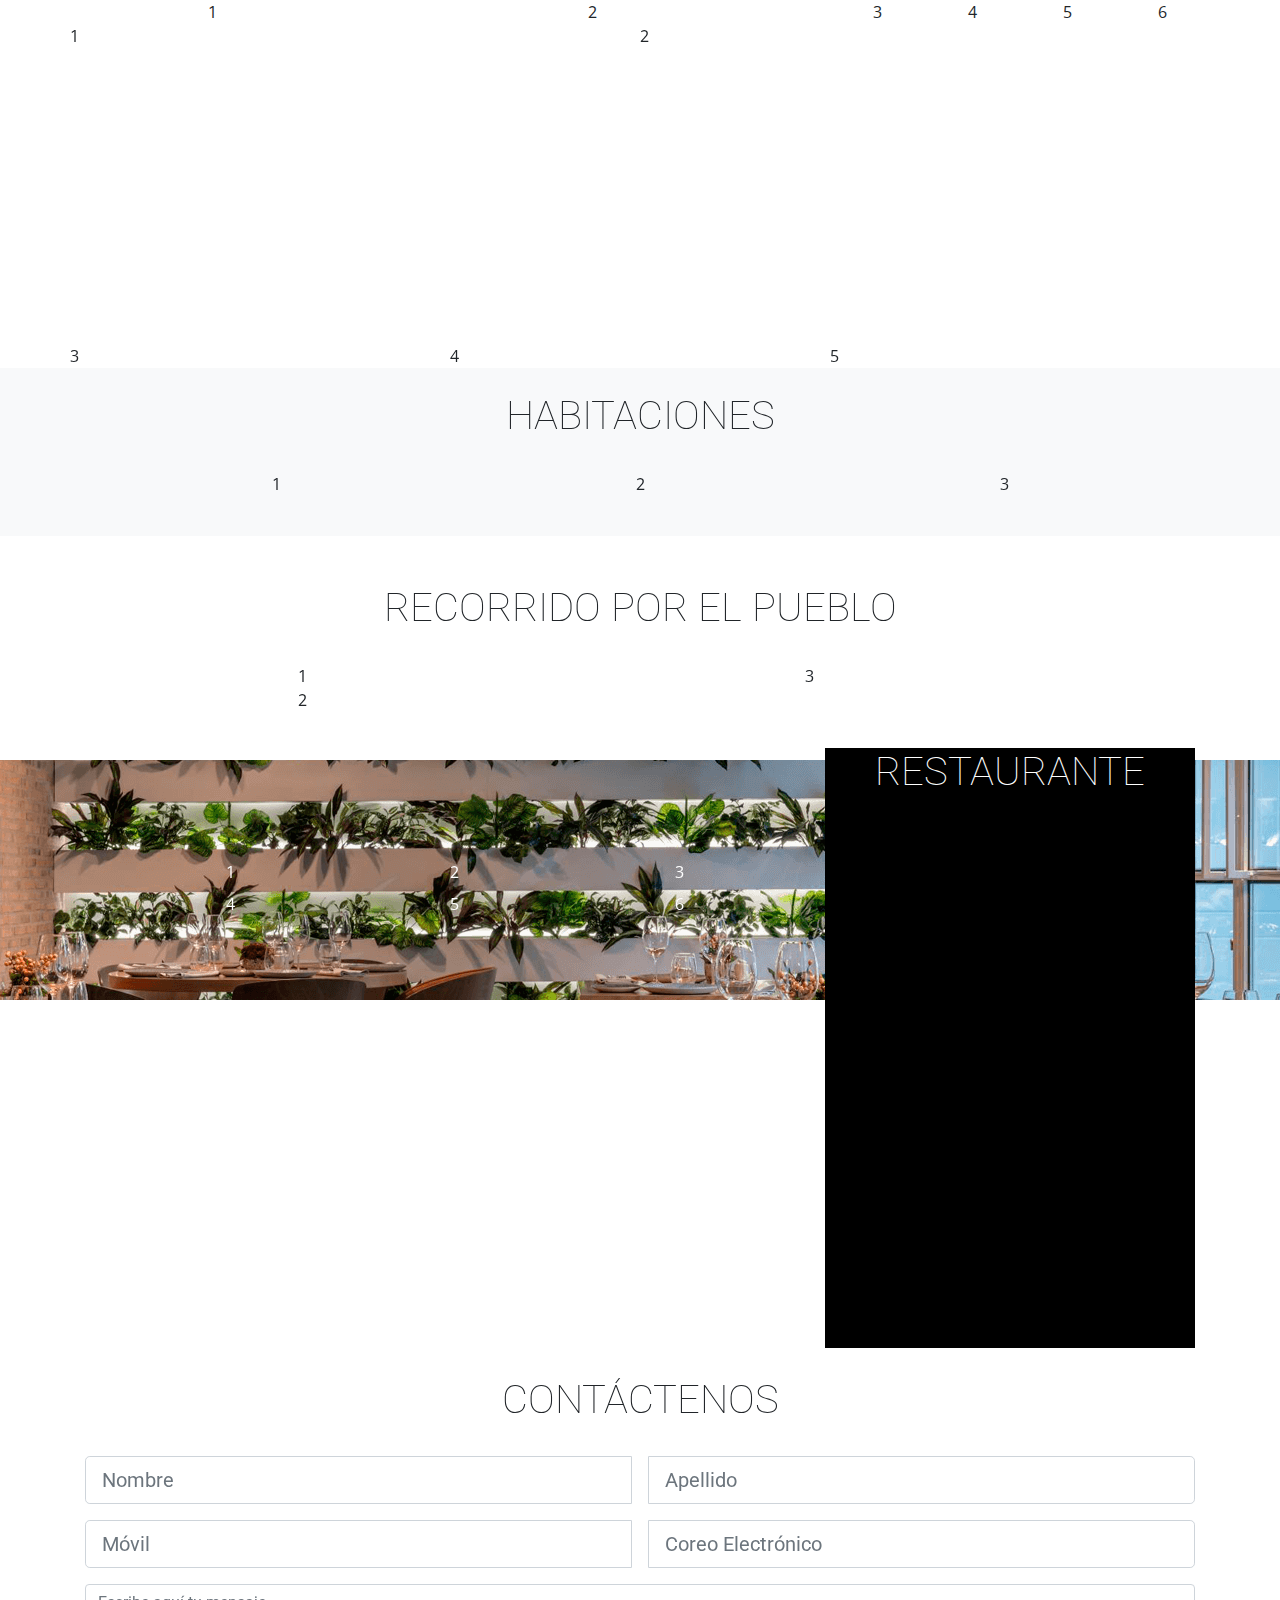
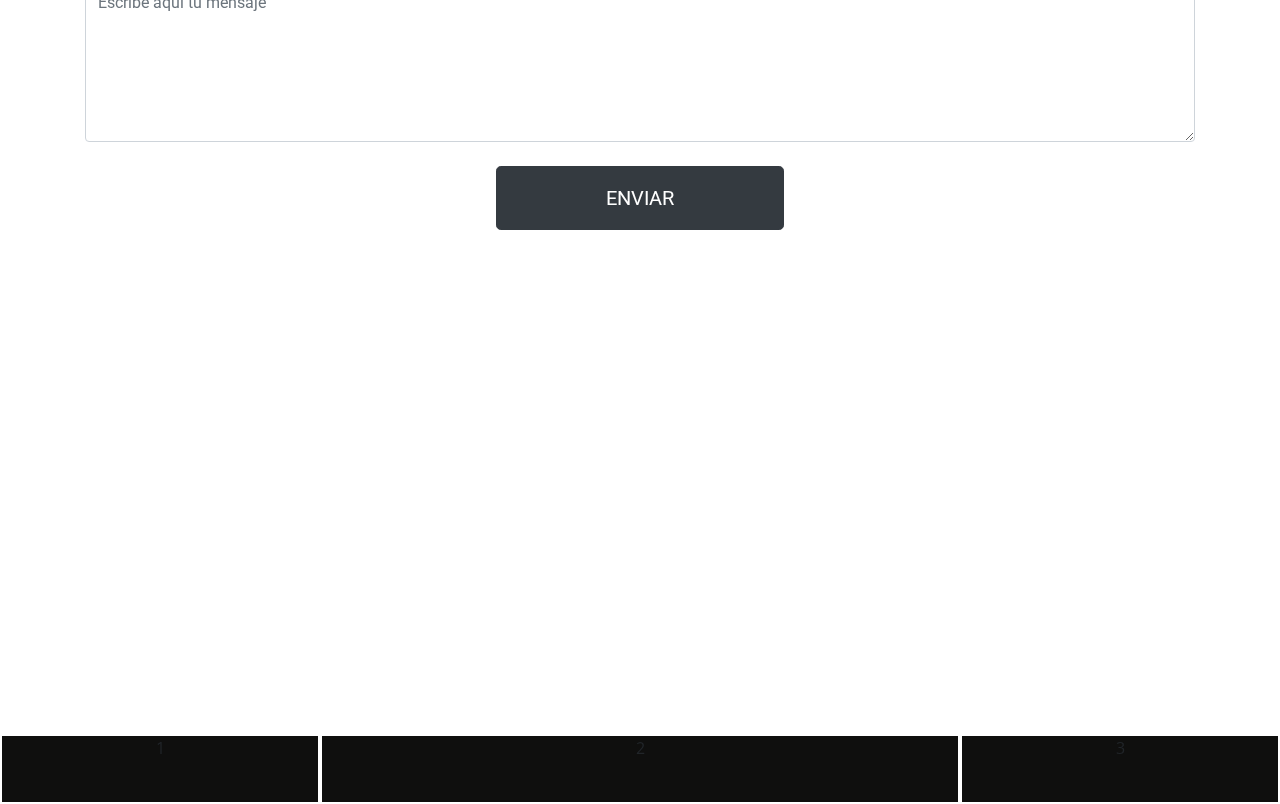
<file: index-maquetado.html>
<!DOCTYPE html>
<html lang="en">
<head>
    <meta charset="UTF-8">
    <meta name="viewport" content="width=device-width, initial-scale=1.0">
    <meta http-equiv="X-UA-Compatible" content="ie=edge">
    <title>Hotel Portobelo</title>
    <link rel="icon" href="img/icono.jpg">

    <!-- VINCULO CSS-->
    <link rel="stylesheet" href="https://stackpath.bootstrapcdn.com/bootstrap/4.3.1/css/bootstrap.min.css">
    <link href="https://fonts.googleapis.com/css?family=Roboto&display=swap" rel="stylesheet"> 
    <link href="https://fonts.googleapis.com/css?family=Open+Sans|Roboto&display=swap" rel="stylesheet"> 
    <link rel="stylesheet" href="css/style.css">

    <!-- VINCULO JAVASCRIPT-->
    <script src="https://code.jquery.com/jquery-3.4.1.min.js"></script>
    <script src="https://cdnjs.cloudflare.com/ajax/libs/popper.js/1.14.7/umd/popper.min.js"></script>
    <script src="https://stackpath.bootstrapcdn.com/bootstrap/4.3.1/js/bootstrap.min.js"></script>
</head>

<body>

<!-- ENCABEZADO-->
<header class="container-fluid bg-white p-0">
    <div class="container p-0">
        <div class="grid-contenedor">
            <div class="grid-item">1</div>
            <div class="grid-item d-none d-lg-block">2</div>
            <div class="grid-item d-none d-lg-block">3</div>
            <div class="grid-item d-none d-lg-block">4</div>
            <div class="grid-item d-none d-lg-block">5</div>
            <div class="grid-item">6</div>
        </div>
    </div>
</header>

<!-- BANNER-->
<div class="banner container-fluid">1</div>

<!-- PLANES-->
<div class="planes container-fluid bg-white p-0">
    <div class="container p-0">
        <div class="grid-contenedor">
            <div class="grid-item">1</div>
            <div class="grid-item d-none d-lg-block">2</div>
            <div class="grid-item d-none d-lg-block">3</div>
            <div class="grid-item d-none d-lg-block">4</div>
            <div class="grid-item d-none d-lg-block">5</div>
        </div>
    </div>
</div>

<!-- HABITACIONES-->
<div class="habitaciones container-fluid bg-light">
    <div class="container">
        <h1 class="pt-4 text-center">HABITACIONES</h1>
        <div class="row p-4 text-center">
            <div class="col-12 col-lg-4 pb-3 px-0 px-lg-3">
                <main>1</main>
            </div>
            <div class="col-12 col-lg-4 pb-3 px-0 px-lg-3">
                <main>2</main>
            </div>
            <div class="col-12 col-lg-4 pb-3 px-0 px-lg-3">
                <main>3</main>
            </div>
        </div>
    </div>
</div>

<!-- PLANES MOVIL-->
<div class="d-block d-lg-none planesMovil bg-white">
    <h1 class="text-center py-3">PLANES</h1> 
    <div class="grid-contenedor px-5">
        <div class="grid-item">1</div>
    </div>   
</div>

<!--RECORRIDO POR EL PUEBLO-->
<div class="recorridoPueblo container-fluid bg-white">
    <div class="container">
        <h1 class="pt-5 text-center">RECORRIDO POR EL PUEBLO</h1>
        <div class="grid-contenedor pt-4 pb-5 px-0 px-lg-5">
            <div class="grid-item">1</div>
            <div class="grid-item">2</div>
            <div class="grid-item d-none d-lg-block">3</div>
        </div>
    </div>
</div>

<!--RESTAURANTE-->
<div class="fondoRestaurante container-fluid bg-dark">

</div>

<div class="restaurante container-fluid pt-5">
    <div class="container">
        <div class="grid-contenedor">
            <div class="grid-item d-none d-lg-block">
                <div class="carta row p-5">
                    <div class="col-4 text-center p-1">1</div>
                    <div class="col-4 text-center p-1">2</div>
                    <div class="col-4 text-center p-1">3</div>

                    <div class="col-4 text-center p-1">4</div>
                    <div class="col-4 text-center p-1">5</div>
                    <div class="col-4 text-center p-1">6</div>
                </div>
            </div>
            <div class="grid-item">
                <h1>RESTAURANTE</h1>
            </div>
        </div>
    </div>
</div>

<!--CONTACTANOS-->
<div class="contactenos container-fluid bg-white py-4">
    <div class="container text-center">
        <h1 class="py-sm-4">CONTÁCTENOS</h1>
        <form>
            <div class="input-group input-group-lg">
                <input type="text" class="form-control mb-3 mr-2 form-control-lg" placeholder="Nombre">
                <input type="text" class="form-control mb-3 ml-2 form-control-lg" placeholder="Apellido">
            </div>
            <div class="input-group input-group-lg">
                <input type="text" class="form-control mb-3 mr-2 form-control-lg" placeholder="Móvil">
                <input type="text" class="form-control mb-3 ml-2 form-control-lg" placeholder="Coreo Electrónico">
            </div>
            <textarea class="form-control" rows="6" placeholder="Escribe aquí tu mensaje"></textarea>
            <input class="btn btn-dark my-4 btn-lg py-3 text-uppercase" value="Enviar">
        </form>
    </div>
</div>

<!--MAPA-->
<div class="mapa container-fluid bg-white p-0">
    <iframe src="https://www.google.com/maps/embed?pb=!1m18!1m12!1m3!1d119108.90520194553!2d-86.85636619964892!3d21.106454068056546!2m3!1f0!2f0!3f0!3m2!1i1024!2i768!4f13.1!3m3!1m2!1s0x8f4c28d9b1232d4b%3A0x919068539adfb1da!2sHotel%20Casa%20Maya!5e0!3m2!1ses!2smx!4v1568911153258!5m2!1ses!2smx" width="100%" height="450" frameborder="0" style="border:0;" allowfullscreen=""></iframe>
</div>
<div class="info">

</div>

<!--PIE DE PAGINA-->
<footer class="container-fluid p-0">
    <div class="grid-contenedor">
        <div class="grid-item d-none d-lg-block">1</div>
        <div class="grid-item d-none d-lg-block">2</div>
        <div class="grid-item">3</div>
    </div>
</footer>

</body>
</html>
</file>
<file: css/style.css>
/* ESTILO GLOBAL*/
* {
    font-family: 'Open Sans', sans-serif;
}

h1,
h2,
h3,
h4,
h5,
h6,
input,
textarea,
select,
button {
    font-family: 'Roboto', sans-serif;
    font-weight: 100;
}

ul ol {
    list-style: none;
}

a:visited,
a:link,
a:focus,
a:hover,
a,
:active {
    list-style: none;
    text-decoration: none;
}

/*ENCABEZADO*/
header {
    position: fixed;
    top: 0;
    z-index: 3;
}

header .grid-contenedor {
    display: grid;
    grid-template-columns: 3fr 5fr 1fr 1fr 1fr 1fr;
}

header .grid-item {
    text-align: center;

}

header .bloqueReservas {
    position: relative;
}

header .bloqueReservas .reserva-campana {
    background: gray;
    cursor: pointer;
}

header .bloqueReservas .fa-bell {
    font-size: 25px;
    color: #b7f5ed;
}

header .bloqueReservas .fa-caret-square-down,
header .bloqueReservas .fa-caret-square-up {
    font-size: 25px;
    color: #b7f5ed;
}

header .formReservas {
    position: absolute;
    top: 60px;
    width: 350px;
    height: auto;
    left: 0px;
    z-index: 2;
    background: rgba(183, 245, 237, .5);
}

header .formReservas .input-group-lg input,
header .formReservas select {
    font-size: 14px;
}

header .formReservas input[type="button"] {
    background: rgba(31, 30, 29, 0.63);
    font-size: 16px;
}

header .fa-user {
    font-size: 25px;
    color: #808080;
    cursor: pointer;
}

header .idiomas span {
    cursor: pointer;
}

header .botonMenu i {
    font-size: 30px;
    color: #808080;
    cursor: pointer;
}

/*MENU*/
nav.menu {
    position: fixed;
    z-index: 10;
    top: 77px;
    background-color: black;
    display: none;
}

nav.menu li>.nav-link {
    transition: .5s all;
}

nav.menu li:hover>.nav-link {
    background: #22c1cc;
    transition: .5s all;
}

.menuMovil .formReservas input[type="button"] {
    background: #22c1cc;
    font-size: 16px;
}

.menuMovil .formReservas {
    background: rgba(105, 102, 103, 0.815);
    position: relative;
    top: 25px;
}

.menuMovil .nav {
    background: black;
    text-align: center;
}

.menuMovil .nav li:hover>.nav-link {
    background: #cc2222;
}

.menuMovil {
    display: none;
    position: fixed;
    background: rgba(0, 0, 0, .8);
    width: 100%;
    height: 90vh;
    z-index: 2;
    overflow-x: hidden;
}

/*BANNER*/
.banner .fade-slider {
    position: relative;
}

.banner .verMas {
    position: absolute;
    width: 60px;
    line-height: 60px;
    bottom: 5%;
    left: 50%;
    font-size: 30px;
    transform: translate(-50%, 0%);
    cursor: pointer;
}

/*PLANES*/
.planes .grid-contenedor {
    display: grid;
    grid-template-columns: 1fr 1fr 1fr 1fr 1fr 1fr;
}

.planes .grid-item {
    position: relative;
    cursor: pointer;
}

.planes .grid-item:nth-child(1) {
    grid-column: 1 / span 3;
}

.planes .grid-item:nth-child(2) {
    grid-column: 4 / span 3;
    height: 320px;
    overflow: hidden;
}

.planes .grid-item:nth-child(3) {
    grid-column: 1 / span 2;
}

.planes .grid-item:nth-child(4) {
    grid-column: 3 / span 2;
}

.planes .grid-item:nth-child(5) {
    grid-column: 5 / span 2;
}

.planes .grid-item figure {
    position: absolute;
    bottom: -16px;
    left: 0;
    width: 100%;
    height: 100%;
    background: rgba(0, 0, 0, .7);
    color: white;
}

.planes .grid-item figure h1 {
    position: absolute;
    top: 50%;
    left: 50%;
    transform: translate(-50%, -50%);
    font-size: 30px !important;
}

.planesMovil li {
    overflow: hidden;
}

.planesMovil img {
    width: 200px !important;
}

/*HABITACIONES*/
.habitaciones .row div[class*="col"] figure {
    position: relative;
    overflow: hidden;
}

.habitaciones .row div[class*="col"] figure img {
    transform: scale(1, 1);
    transition: 1s all;
}

.habitaciones .row div[class*="col"] figure img:hover {
    transform: scale(1.1, 1.1);
    transition: 1s all;
}

.habitaciones .row div[class*="col"] figure h1 {
    position: absolute;
    top: 45%;
    left: 50%;
    transform: translate(-50%, -50%);
    transition: .3s all;
}

.habitaciones .row div[class*="col"] figure h1:hover {
    filter: invert(100%);
    transition: .3s all;
}

.habitaciones .row div[class*="col"] figure p {
    background: rgba(0, 0, 0, .8);
    color: #ffff;
    padding-left: 0;
    padding-right: 0;
}

.habitaciones .row div[class*="col"] figure h5 {
    color: #777;
}

/*RECORRIDO PUEBLO*/
.recorridoPueblo .grid-contenedor {
    display: grid;
    grid-template-columns: 1fr 2fr;
}

.recorridoPueblo .grid-contenedor h1 {
    font-size: 30px;
}

.recorridoPueblo .grid-item {
    text-align: center;
}

.recorridoPueblo .grid-item:nth-child(1) {
    grid-row: 1 / span 1;
}

.recorridoPueblo .grid-item:nth-child(2) {
    grid-row: 2 / span 1;
}

.recorridoPueblo .grid-item:nth-child(3) {
    grid-row: 1 / span 2;
}

/*RESTAURANTE*/
.fondoRestaurante {
    position: fixed;
    z-index: -1;
    top: 0;
    left: 0;
    height: 1000px;
    background-color: #1bf564;
    background-image: url("../img/restaurante.png");
    background-position: center top;
    background-repeat: repeat-y
}

.restaurante .grid-contenedor {
    display: grid;
    grid-template-columns: 2fr 1fr;
}

.restaurante .grid-item {
    text-align: center;
    color: white;
}

.restaurante .grid-item:nth-child(2) {
    position: relative;
    z-index: 1;
    top: -60px;
    height: 600px;
    background: black;
}

.restaurante .carta div[class*="col"] {
    text-align: center;
}

.restaurante .carta img {
    border: 3px solid white;
}

.contactenos {
    position: relative;
    margin-top: -80px;
}

/*MAPA*/
.mapa {
    position: relative;
}

.mapa .info {
    position: absolute;
    width: 400px;
    right: 10%;
    top: 10%;
    background-color: #1bf564;
    height: 370px;
}

.mapa .info h3 {
    font-weight: bold;
}

/*PIE DE PAGINA*/
footer .grid-contenedor {
    display: grid;
    grid-template-columns: 2fr 4fr 2fr;
}

footer .grid-item {
    background-color: #0f0f0e;
    border: 2px solid white;
    text-align: center;
    height: 70px;
}

/*SCROLL UP*/
#scrollUp {
    bottom: 20px;
    right: 20px;
    width: 50px;
    height: 50px;
    background: url(../img/flecha.jpg)
}

/*TABLET VERTICAL (MD PANTALLAS DE 768PX HACIA ABAJO)*/
@media (max-width:768PX) {
    header .grid-contenedor {
        grid-template-columns: 4fr 1fr;
    }

    .planes .grid-contenedor {
        grid-template-columns: auto;
    }

    .habitaciones .row div[class*="col"] figure p {
        padding-left: 4px;
        padding-right: 4px;
    }

    .recorridoPueblo .grid-contenedor {
        grid-template-columns: 1fr;
    }

    .fondoRestaurante .grid-contenedor {
        grid-template-columns: 1fr;
    }

    .restaurante h1 {
        font-size: 40px;
    }

    .restaurante .grid-item:nth-child(2) {
        height: 450px;
        background: rgba(0, 0, 0, .7);
    }

    .contactenos input {
        width: 100% !important;
        margin: 10px 0px !important;
    }

    .mapa .info {
        position: absolute;
        width: 90%;
        left: 50%;
        top: 80px;
        transform: translate(-50%, 0%);
        background-color: #1bf564;
        height: 350px;
        font-size: 16px;
    }

    footer .grid-contenedor {
        grid-template-columns: 1fr;
    }

    .redesMovil {
        visibility: visible;
    }
}
</file>
